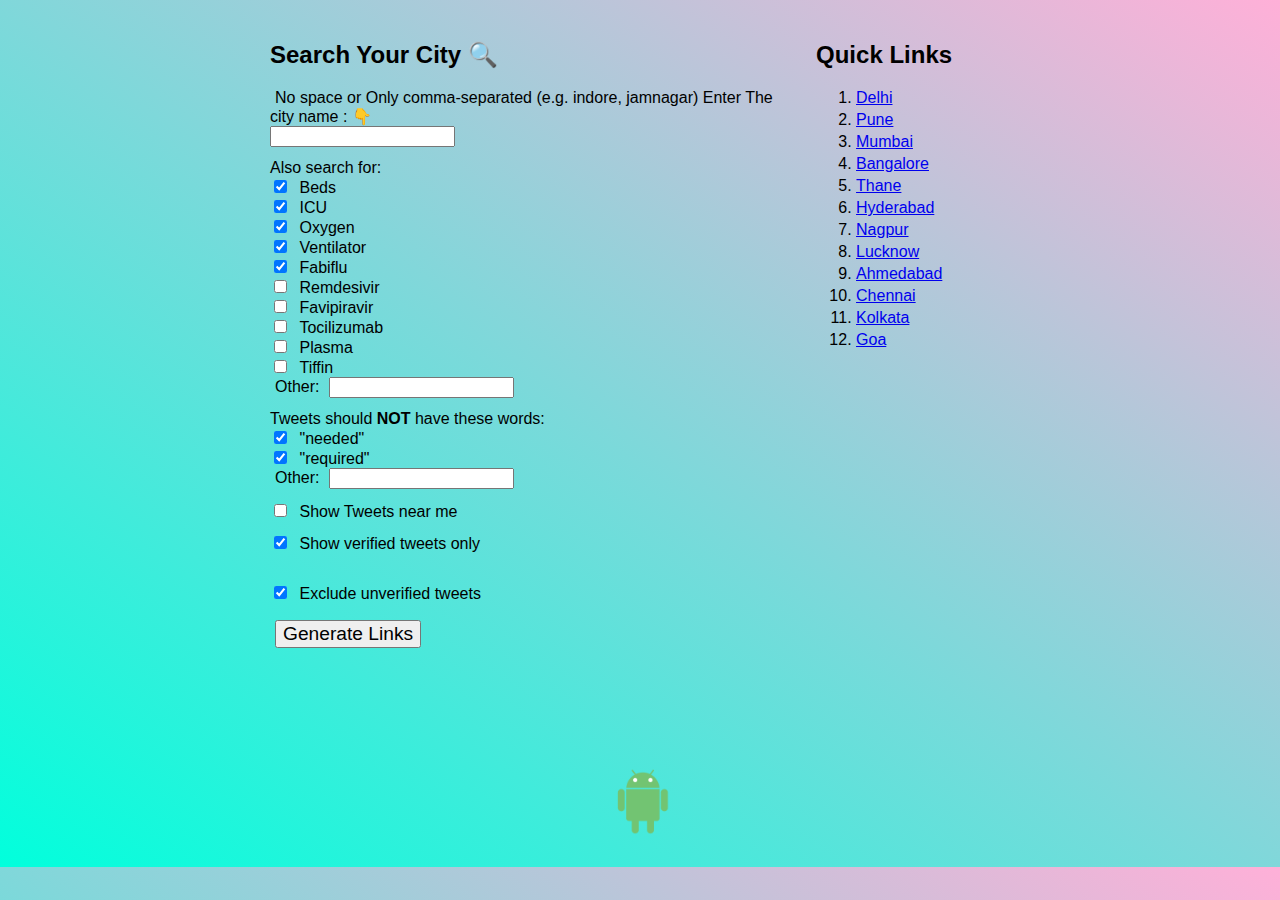
<file: a/index.html>
<!DOCTYPE html>
<html>


<!-- Mirrored from covid19-twitter.in/index.html by HTTrack Website Copier/3.x [XR&CO'2014], Thu, 22 Apr 2021 14:40:16 GMT -->
<!-- Added by HTTrack --><meta http-equiv="content-type" content="text/html;charset=utf-8" /><!-- /Added by HTTrack -->
<head>
  <meta charset="utf8" />
  <meta name="viewport" content="width=device-width" />

  <title>Twitter Search for COVID</title>

  <link rel="stylesheet" href="public/bundle.css" />
</head>

<body style="background:linear-gradient(to top right , #01ffdc 0%, #ffb0d8 100%);">
  <script src="bundle.js"></script>
  <script async src="https://www.googletagmanager.com/gtag/js?id=G-LQSMXTRGG5"></script>
  <script>
    window.dataLayer = window.dataLayer || [];
    function gtag() { dataLayer.push(arguments); }
    gtag('js', new Date());

    gtag('config', 'G-LQSMXTRGG5');
  </script>
  <center>
  <img src="and.png" style="height:100px; weidth:100px;"></center>
</body>


<!-- Mirrored from covid19-twitter.in/index.html by HTTrack Website Copier/3.x [XR&CO'2014], Thu, 22 Apr 2021 14:40:17 GMT -->
</html>
</file>
<file: a/public/bundle.css>
.svelte-1ro96t7.svelte-1ro96t7{box-sizing:border-box; 
}
main.svelte-1ro96t7.svelte-1ro96t7{font-family:sans-serif;margin:0 auto;max-width:800px;padding:0px 30px 30px}label.svelte-1ro96t7.svelte-1ro96t7,button.svelte-1ro96t7.svelte-1ro96t7{cursor:pointer; margin:5px}button.svelte-1ro96t7.svelte-1ro96t7{font-size:1.2rem}form.svelte-1ro96t7>div.svelte-1ro96t7{margin-bottom:12px}li.svelte-1ro96t7.svelte-1ro96t7{margin-bottom:4px}.feedback.svelte-1ro96t7.svelte-1ro96t7{margin-top:60px}li.svelte-1ro96t7 img.svelte-1ro96t7{max-width:300px;height:auto; padding-top: 6px;margin-top: 35px;}.split.svelte-1ro96t7.svelte-1ro96t7{display:flex;align-items:top;flex-wrap:wrap}#tips.svelte-1ro96t7.svelte-1ro96t7{width:100%}#city-links.svelte-1ro96t7.svelte-1ro96t7{border:1px dashed blue; border-radius: 10px;}.highlight-red.svelte-1ro96t7.svelte-1ro96t7{border:1px solid red;padding:4px}@media screen and (min-width: 769px){#main-content.svelte-1ro96t7.svelte-1ro96t7{margin-right:20px;max-width:calc(100% - 20ch - 20px - 1em)}#quick-links.svelte-1ro96t7.svelte-1ro96t7{max-width:20ch;flex-grow:0}.only-mobile.svelte-1ro96t7.svelte-1ro96t7{display:none}}@media screen and (max-width: 768px){.split.svelte-1ro96t7>.svelte-1ro96t7{width:100%}#quick-links.svelte-1ro96t7.svelte-1ro96t7{order:1}#tips.svelte-1ro96t7.svelte-1ro96t7{order:2}#main-content.svelte-1ro96t7.svelte-1ro96t7{order:3}#other-resources.svelte-1ro96t7 .svelte-1ro96t7{order:4}#donate.svelte-1ro96t7.svelte-1ro96t7{order:5}.list-split-on-mobile.svelte-1ro96t7.svelte-1ro96t7{display:flex;flex-wrap:wrap;padding-left:1em}.list-split-on-mobile.svelte-1ro96t7>.svelte-1ro96t7{width:50%}}@media screen and (max-width: 320px){.list-split-on-mobile.svelte-1ro96t7>.svelte-1ro96t7{width:100%}}



/*# sourceMappingURL=bundle.css.map */
</file>
